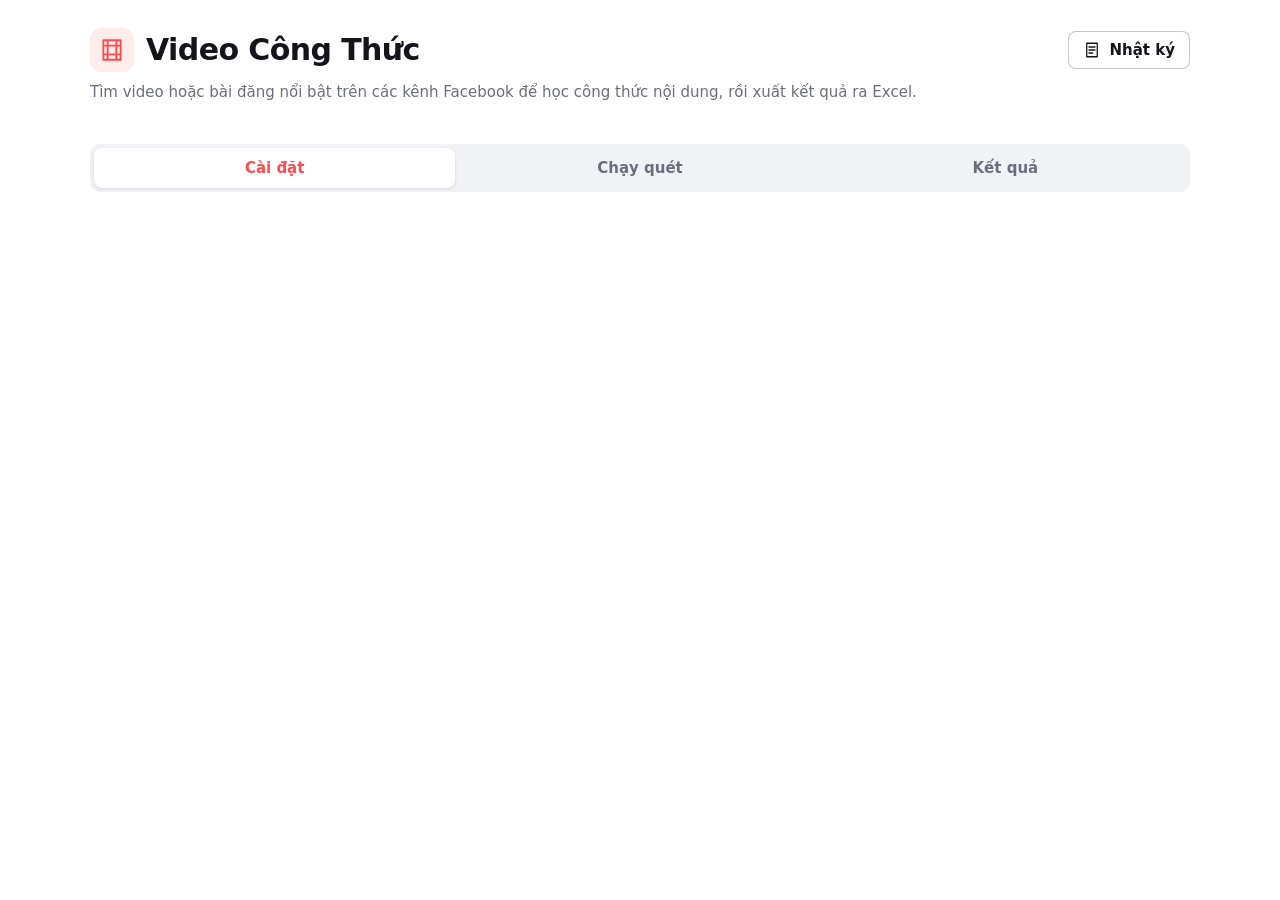
<file: frontend/index.html>
<!doctype html>
<html lang="vi"><head><meta charset="utf-8"><meta name="viewport" content="width=device-width,initial-scale=1"><meta name="color-scheme" content="light dark"><title>Video Công Thức</title><link rel="stylesheet" href="css/tokens.css"><link rel="stylesheet" href="css/base.css"><link rel="stylesheet" href="css/components.css"></head><body><div id="app"></div><script type="module" src="js/main.js"></script></body></html>
</file>
<file: frontend/css/tokens.css>
/* Design tokens. Visual language follows the earlier Streamlit version the users liked:
   neutral canvas, thin translucent borders, one warm primary (coral red), status colors as text tints. */
:root {
  color-scheme: light;

  --bg: #ffffff;
  --surface: #ffffff;
  --surface-2: #f0f2f6;          /* inputs, segmented controls, code blocks */
  --surface-hover: #e8ebf1;
  --text: #31333f;
  --text-strong: #14151a;
  --muted: #6b6f7d;
  --border: rgba(49, 51, 63, 0.16);
  --border-strong: rgba(49, 51, 63, 0.28);

  --primary: #ff4b4b;
  --primary-hover: #e93d3d;
  --primary-soft: rgba(255, 75, 75, 0.1);
  --on-primary: #ffffff;

  --success: #177233;
  --success-soft: rgba(33, 195, 84, 0.12);
  --warning: #926c05;
  --warning-soft: rgba(255, 189, 69, 0.18);
  --danger: #c62a2a;
  --danger-soft: rgba(255, 43, 43, 0.1);
  --info: #0054a3;
  --info-soft: rgba(28, 131, 225, 0.1);

  --chart-1: #0068c9;
  --chart-2: #83c9ff;
  --chart-3: #ff2b2b;
  --chart-4: #ffabab;

  --radius: 10px;
  --radius-sm: 8px;
  --shadow: 0 1px 2px rgba(20, 21, 26, 0.04);
  --shadow-pop: 0 12px 32px rgba(20, 21, 26, 0.18);
  --ring: 0 0 0 3px rgba(255, 75, 75, 0.28);

  --font: "Segoe UI Variable Text", "Segoe UI", system-ui, sans-serif;
  --font-display: "Segoe UI Variable Display", "Segoe UI", system-ui, sans-serif;
  --mono: "Cascadia Mono", Consolas, monospace;

  --fs-xs: 12px;
  --fs-sm: 13px;
  --fs-md: 15px;
  --fs-lg: 17px;
  --fs-xl: 22px;
  --fs-2xl: 30px;
}

@media (prefers-color-scheme: dark) {
  :root {
    color-scheme: dark;

    --bg: #0e1117;
    --surface: #0e1117;
    --surface-2: #262730;
    --surface-hover: #31333f;
    --text: #e6e8ee;
    --text-strong: #fafafa;
    --muted: #a3a8b8;
    --border: rgba(250, 250, 250, 0.14);
    --border-strong: rgba(250, 250, 250, 0.26);

    --primary: #ff4b4b;
    --primary-hover: #ff6a6a;
    --primary-soft: rgba(255, 75, 75, 0.16);

    --success: #3dd56d;
    --success-soft: rgba(61, 213, 109, 0.14);
    --warning: #ffd16a;
    --warning-soft: rgba(255, 209, 106, 0.14);
    --danger: #ff6c6c;
    --danger-soft: rgba(255, 108, 108, 0.14);
    --info: #60b4ff;
    --info-soft: rgba(96, 180, 255, 0.14);

    --chart-1: #83c9ff;
    --chart-2: #0068c9;
    --chart-3: #ff4b4b;
    --chart-4: #ffabab;

    --shadow: none;
    --shadow-pop: 0 16px 40px rgba(0, 0, 0, 0.55);
  }
}
</file>
<file: frontend/css/base.css>
*,
*::before,
*::after {
  box-sizing: border-box;
}

html {
  background: var(--bg);
}

body {
  margin: 0;
  background: var(--bg);
  color: var(--text);
  font: var(--fs-md) / 1.6 var(--font);
  -webkit-font-smoothing: antialiased;
}

button,
input,
textarea,
select {
  font: inherit;
  color: inherit;
}

button {
  cursor: pointer;
}

button:disabled {
  cursor: not-allowed;
}

a {
  color: var(--primary);
  text-decoration: none;
  cursor: pointer;
}

a:hover {
  text-decoration: underline;
}

:focus-visible {
  outline: none;
  box-shadow: var(--ring);
}

h1,
h2,
h3,
h4,
p {
  margin: 0;
}

h1 {
  font: 700 var(--fs-2xl) / 1.2 var(--font-display);
  letter-spacing: -0.02em;
  color: var(--text-strong);
}

h2 {
  font: 650 var(--fs-xl) / 1.3 var(--font-display);
  letter-spacing: -0.01em;
  color: var(--text-strong);
}

h3 {
  font-size: var(--fs-lg);
  font-weight: 650;
  color: var(--text-strong);
}

h4 {
  font-size: var(--fs-md);
  font-weight: 650;
  color: var(--text-strong);
}

ul,
ol {
  margin: 0;
  padding-left: 22px;
}

li + li {
  margin-top: 4px;
}

code,
pre {
  font-family: var(--mono);
}

.muted {
  color: var(--muted);
}

.hint {
  color: var(--muted);
  font-size: var(--fs-sm);
  line-height: 1.5;
}

/* Layout helpers */
.stack {
  display: flex;
  flex-direction: column;
  gap: 16px;
  min-width: 0;
}

.row {
  display: flex;
  align-items: center;
  flex-wrap: wrap;
  gap: 10px;
  min-width: 0;
}

.grid {
  display: grid;
  gap: 16px;
}

.spacer {
  flex: 1;
}

.sr-only {
  position: absolute;
  width: 1px;
  height: 1px;
  overflow: hidden;
  clip: rect(0 0 0 0);
  white-space: nowrap;
}

[hidden] {
  display: none !important;
}

/* Application chrome is not selectable; content stays selectable for copying. */
.chrome {
  user-select: none;
}

/* Scrollbars */
::-webkit-scrollbar {
  width: 12px;
  height: 12px;
}

::-webkit-scrollbar-thumb {
  background: var(--border-strong);
  border: 3px solid var(--bg);
  border-radius: 999px;
}

::-webkit-scrollbar-track {
  background: transparent;
}

@media (prefers-reduced-motion: reduce) {
  *,
  *::before,
  *::after {
    animation-duration: 0.01ms !important;
    transition-duration: 0.01ms !important;
  }
}
</file>
<file: frontend/css/components.css>
/* ---------- App shell ---------- */
.app-shell {
  max-width: 1180px;
  margin: 0 auto;
  padding: 28px 40px 56px;
  display: flex;
  flex-direction: column;
  gap: 20px;
}

.app-header {
  display: flex;
  align-items: center;
  gap: 12px;
}

.app-icon {
  display: grid;
  place-items: center;
  width: 44px;
  height: 44px;
  border-radius: 12px;
  background: var(--primary-soft);
  color: var(--primary);
  flex-shrink: 0;
}

.app-subtitle {
  margin-top: -12px;
  color: var(--muted);
}

.shell-banners:empty {
  display: none;
}

.shell-banners {
  display: flex;
  flex-direction: column;
  gap: 10px;
}

.next-step {
  display: flex;
  align-items: center;
  gap: 16px;
  padding: 14px 16px 14px 20px;
  border: 1px solid var(--border);
  border-radius: var(--radius);
  background: var(--surface);
}

.next-step > div {
  flex: 1;
  min-width: 0;
}

.next-step strong {
  color: var(--text-strong);
  margin-right: 4px;
}

.page-content {
  min-width: 0;
}

.lock-card {
  align-items: center;
  text-align: center;
  padding: 32px 16px;
}

/* ---------- Buttons ---------- */
.button {
  display: inline-flex;
  align-items: center;
  justify-content: center;
  gap: 8px;
  min-height: 38px;
  padding: 7px 14px;
  border: 1px solid var(--border-strong);
  border-radius: var(--radius-sm);
  background: var(--surface);
  color: var(--text-strong);
  font-weight: 550;
  line-height: 1.2;
  white-space: nowrap;
  transition: background 0.12s, border-color 0.12s, color 0.12s;
}

.button:hover:not(:disabled) {
  border-color: var(--primary);
  color: var(--primary);
}

.button:active:not(:disabled) {
  background: var(--primary-soft);
}

.button:disabled {
  opacity: 0.45;
}

.button.primary {
  background: var(--primary);
  border-color: var(--primary);
  color: var(--on-primary);
}

.button.primary:hover:not(:disabled) {
  background: var(--primary-hover);
  border-color: var(--primary-hover);
  color: var(--on-primary);
}

.button.ghost {
  border-color: transparent;
  background: transparent;
  color: var(--muted);
}

.button.ghost:hover:not(:disabled) {
  background: var(--surface-2);
  border-color: transparent;
  color: var(--text-strong);
}

.button.danger {
  border-color: var(--danger);
  color: var(--danger);
}

.button.danger:hover:not(:disabled) {
  background: var(--danger-soft);
  border-color: var(--danger);
  color: var(--danger);
}

.button.small {
  min-height: 30px;
  padding: 4px 10px;
  font-size: var(--fs-sm);
}

.button.large {
  min-height: 46px;
  padding: 10px 22px;
  font-size: var(--fs-md);
}

.button svg {
  flex-shrink: 0;
}

/* ---------- Cards, expanders ---------- */
.card {
  border: 1px solid var(--border);
  border-radius: var(--radius);
  background: var(--surface);
  box-shadow: var(--shadow);
  min-width: 0;
}

.card-header {
  display: flex;
  align-items: flex-start;
  justify-content: space-between;
  gap: 16px;
  padding: 18px 20px 0;
}

.card-header h2 {
  font-size: var(--fs-lg);
  font-weight: 650;
}

.card-header > .row:empty {
  display: none;
}

.card-subtitle {
  margin-top: 4px;
  color: var(--muted);
  font-size: var(--fs-sm);
}

.card-body {
  display: flex;
  flex-direction: column;
  gap: 16px;
  padding: 16px 20px 20px;
  min-width: 0;
}

.card > .card-body:first-child {
  padding-top: 20px;
}

.expander {
  border: 1px solid var(--border);
  border-radius: var(--radius);
  background: var(--surface);
  min-width: 0;
}

.expander > summary {
  display: flex;
  align-items: center;
  gap: 10px;
  padding: 13px 16px;
  font-weight: 600;
  color: var(--text-strong);
  list-style: none;
  cursor: pointer;
  border-radius: var(--radius);
  user-select: none;
}

.expander > summary::-webkit-details-marker {
  display: none;
}

.expander > summary::before {
  content: "";
  width: 7px;
  height: 7px;
  margin: 0 4px 0 2px;
  border-right: 2px solid currentColor;
  border-bottom: 2px solid currentColor;
  transform: rotate(-45deg);
  transition: transform 0.15s;
  flex-shrink: 0;
  opacity: 0.7;
}

.expander[open] > summary::before {
  transform: rotate(45deg);
}

.expander > summary:hover {
  background: var(--surface-2);
}

.expander[open] > summary {
  border-bottom-left-radius: 0;
  border-bottom-right-radius: 0;
}

.expander-body {
  display: flex;
  flex-direction: column;
  gap: 16px;
  padding: 4px 18px 18px;
  min-width: 0;
}

/* ---------- Journey stepper & tabs ---------- */
.stepper {
  display: grid;
  grid-template-columns: repeat(3, minmax(0, 1fr));
  gap: 12px;
  margin: 0;
  padding: 0;
  list-style: none;
}

.step {
  display: flex;
  align-items: center;
  gap: 12px;
  margin: 0;
  padding: 14px 16px;
  border: 1px solid var(--border);
  border-radius: var(--radius);
  background: var(--surface);
}

.step + .step {
  margin-top: 0;
}

.step strong {
  display: block;
  color: var(--text-strong);
  font-weight: 650;
}

.step small {
  display: block;
  font-size: var(--fs-sm);
  font-weight: 550;
}

.step-number {
  display: grid;
  place-items: center;
  width: 30px;
  height: 30px;
  border-radius: 50%;
  flex-shrink: 0;
  font-weight: 700;
  font-size: var(--fs-sm);
  background: var(--surface-2);
  color: var(--muted);
}

.step.done .step-number {
  background: var(--success-soft);
  color: var(--success);
}

.step.done small {
  color: var(--success);
}

.step.current {
  border-color: var(--primary);
  box-shadow: inset 0 0 0 1px var(--primary);
}

.step.current .step-number {
  background: var(--primary);
  color: var(--on-primary);
}

.step.current small {
  color: var(--primary);
}

.step.pending small {
  color: var(--muted);
}

.tabs {
  display: grid;
  grid-auto-flow: column;
  grid-auto-columns: minmax(0, 1fr);
  gap: 4px;
  padding: 4px;
  border-radius: var(--radius);
  background: var(--surface-2);
}

.tabs > button {
  min-height: 40px;
  border: 0;
  border-radius: var(--radius-sm);
  background: transparent;
  color: var(--muted);
  font-weight: 600;
  transition: background 0.12s, color 0.12s;
}

.tabs > button:hover {
  color: var(--text-strong);
}

.tabs > button[aria-selected="true"] {
  background: var(--surface);
  color: var(--primary);
  box-shadow: 0 1px 3px rgba(20, 21, 26, 0.12);
}

/* ---------- Badges ---------- */
.badge {
  display: inline-flex;
  align-items: center;
  gap: 4px;
  align-self: flex-start;
  width: fit-content;
  padding: 2px 10px;
  border-radius: 999px;
  font-size: var(--fs-xs);
  font-weight: 650;
  line-height: 1.6;
  white-space: nowrap;
  background: var(--surface-2);
  color: var(--muted);
}

.badge.done,
.badge.success {
  background: var(--success-soft);
  color: var(--success);
}

.badge.current {
  background: var(--info-soft);
  color: var(--info);
}

.badge.warning {
  background: var(--warning-soft);
  color: var(--warning);
}

.badge.error {
  background: var(--danger-soft);
  color: var(--danger);
}

/* ---------- Form fields ---------- */
.field {
  display: flex;
  flex-direction: column;
  gap: 6px;
  min-width: 0;
}

.field-label {
  font-size: var(--fs-sm);
  font-weight: 600;
  color: var(--text-strong);
}

.input {
  width: 100%;
  min-height: 40px;
  padding: 8px 12px;
  border: 1px solid transparent;
  border-radius: var(--radius-sm);
  background: var(--surface-2);
  color: var(--text-strong);
  transition: border-color 0.12s, box-shadow 0.12s;
}

.input::placeholder {
  color: var(--muted);
  opacity: 0.85;
}

.input:hover:not(:disabled) {
  border-color: var(--border-strong);
}

.input:focus {
  outline: none;
  border-color: var(--primary);
  box-shadow: var(--ring);
}

.input:disabled {
  opacity: 0.55;
  cursor: not-allowed;
}

textarea.input {
  resize: vertical;
  line-height: 1.55;
}

select.input {
  cursor: pointer;
}

select.input[size] {
  padding: 4px;
}

select.input option {
  padding: 6px 8px;
  border-radius: 6px;
}

.input-wrap {
  display: flex;
  align-items: center;
  gap: 6px;
  max-width: 560px;
}

.input-wrap .input {
  flex: 1;
}

.search-select {
  display: flex;
  flex-direction: column;
  gap: 6px;
}

.checkbox,
.toggle {
  display: inline-flex;
  align-items: center;
  gap: 10px;
  cursor: pointer;
  width: fit-content;
}

.checkbox input {
  width: 18px;
  height: 18px;
  margin: 0;
  accent-color: var(--primary);
  cursor: pointer;
}

.toggle input {
  appearance: none;
  position: relative;
  width: 38px;
  height: 22px;
  margin: 0;
  border-radius: 999px;
  background: var(--border-strong);
  cursor: pointer;
  transition: background 0.15s;
  flex-shrink: 0;
}

.toggle input::after {
  content: "";
  position: absolute;
  top: 3px;
  left: 3px;
  width: 16px;
  height: 16px;
  border-radius: 50%;
  background: #fff;
  box-shadow: 0 1px 2px rgba(0, 0, 0, 0.25);
  transition: transform 0.15s;
}

.toggle input:checked {
  background: var(--primary);
}

.toggle input:checked::after {
  transform: translateX(16px);
}

.checkbox:has(input:disabled),
.toggle:has(input:disabled) {
  opacity: 0.55;
  cursor: not-allowed;
}

.radio-pills {
  display: inline-flex;
  flex-wrap: wrap;
  gap: 4px;
  padding: 4px;
  border-radius: var(--radius-sm);
  background: var(--surface-2);
  width: fit-content;
  max-width: 100%;
}

.radio-pills > button {
  min-height: 32px;
  padding: 4px 14px;
  border: 0;
  border-radius: 6px;
  background: transparent;
  color: var(--muted);
  font-weight: 600;
}

.radio-pills > button:hover:not(:disabled) {
  color: var(--text-strong);
}

.radio-pills > button[aria-checked="true"] {
  background: var(--surface);
  color: var(--primary);
  box-shadow: 0 1px 3px rgba(20, 21, 26, 0.12);
}

.radio-pills > button:disabled {
  opacity: 0.5;
}

/* ---------- Alerts ---------- */
.alert {
  display: flex;
  align-items: flex-start;
  gap: 12px;
  padding: 14px 16px;
  border-radius: var(--radius-sm);
  background: var(--info-soft);
  color: var(--info);
  line-height: 1.55;
}

.alert > svg,
.alert > .spinner {
  flex-shrink: 0;
  margin-top: 2px;
}

.alert > div {
  flex: 1;
  min-width: 0;
  display: flex;
  flex-direction: column;
  gap: 4px;
  overflow-wrap: anywhere;
}

.alert strong {
  color: inherit;
}

.alert ul {
  margin-top: 2px;
}

.alert.success {
  background: var(--success-soft);
  color: var(--success);
}

.alert.warning {
  background: var(--warning-soft);
  color: var(--warning);
}

.alert.error {
  background: var(--danger-soft);
  color: var(--danger);
}

/* ---------- Progress ---------- */
.progress {
  display: flex;
  flex-direction: column;
  gap: 6px;
  min-width: 0;
}

.progress-label {
  display: flex;
  justify-content: space-between;
  gap: 12px;
  font-size: var(--fs-sm);
  color: var(--muted);
}

.progress-track {
  height: 6px;
  border-radius: 999px;
  background: var(--surface-2);
  overflow: hidden;
}

.progress-fill {
  height: 100%;
  border-radius: inherit;
  background: var(--primary);
  transition: width 0.35s ease;
}

/* ---------- Tables ---------- */
.table-scroll {
  overflow: auto;
  max-height: 520px;
  border: 1px solid var(--border);
  border-radius: var(--radius-sm);
}

.table-scroll table {
  width: 100%;
  border-collapse: collapse;
  font-size: var(--fs-sm);
}

.table-scroll th {
  position: sticky;
  top: 0;
  z-index: 1;
  padding: 9px 12px;
  background: var(--surface-2);
  color: var(--muted);
  font-weight: 600;
  text-align: left;
  white-space: nowrap;
}

.table-scroll td {
  padding: 9px 12px;
  border-top: 1px solid var(--border);
  vertical-align: middle;
}

.table-scroll tbody tr:hover td {
  background: var(--surface-2);
}

.table-scroll .progress {
  min-width: 110px;
}

.editable-table .table-scroll {
  max-height: none;
}

.editable-table td {
  padding: 6px 8px;
}

.editable-table .input {
  min-height: 36px;
  background: transparent;
  border-color: transparent;
}

.editable-table .input:hover:not(:disabled) {
  background: var(--surface-2);
}

.editable-table .input:focus {
  background: var(--surface);
}

/* ---------- Metrics ---------- */
.metric {
  display: flex;
  flex-direction: column;
  gap: 2px;
  min-width: 0;
}

.metric > .muted {
  font-size: var(--fs-sm);
}

.metric-value {
  font: 650 28px / 1.25 var(--font-display);
  color: var(--text-strong);
  letter-spacing: -0.01em;
  overflow-wrap: anywhere;
}

/* ---------- Modal ---------- */
.modal-overlay {
  position: fixed;
  inset: 0;
  z-index: 50;
  display: grid;
  place-items: center;
  padding: 24px;
  background: rgba(14, 17, 23, 0.5);
  backdrop-filter: blur(2px);
  animation: fade-in 0.12s ease;
}

.modal {
  display: flex;
  flex-direction: column;
  width: min(760px, 100%);
  max-height: calc(100vh - 48px);
  border: 1px solid var(--border);
  border-radius: 14px;
  background: var(--surface);
  box-shadow: var(--shadow-pop);
  animation: pop-in 0.16s ease;
}

.modal-header {
  display: flex;
  align-items: center;
  justify-content: space-between;
  gap: 16px;
  padding: 18px 20px 10px;
}

.modal-header h2 {
  font-size: var(--fs-lg);
}

.modal-body {
  display: flex;
  flex-direction: column;
  gap: 14px;
  padding: 8px 20px 16px;
  overflow: auto;
}

.modal-footer {
  display: flex;
  justify-content: flex-end;
  gap: 10px;
  padding: 14px 20px 18px;
}

.log-lines {
  margin: 0;
  max-height: 440px;
  overflow: auto;
  padding: 12px 14px;
  border-radius: var(--radius-sm);
  background: var(--surface-2);
  font: var(--fs-xs) / 1.75 var(--mono);
  white-space: pre-wrap;
  overflow-wrap: anywhere;
}

/* ---------- Toasts ---------- */
.toast-stack {
  position: fixed;
  right: 20px;
  bottom: 20px;
  z-index: 60;
  display: flex;
  flex-direction: column;
  gap: 10px;
  width: min(420px, calc(100vw - 40px));
}

.toast {
  display: flex;
  align-items: center;
  gap: 10px;
  padding: 10px 8px 10px 14px;
  border: 1px solid var(--border);
  border-left: 4px solid var(--info);
  border-radius: var(--radius-sm);
  background: var(--surface);
  box-shadow: var(--shadow-pop);
  animation: pop-in 0.16s ease;
}

.toast > span {
  flex: 1;
  min-width: 0;
  overflow-wrap: anywhere;
}

.toast > svg {
  color: var(--info);
  flex-shrink: 0;
}

.toast.success {
  border-left-color: var(--success);
}

.toast.success > svg {
  color: var(--success);
}

.toast.error {
  border-left-color: var(--danger);
}

.toast.error > svg {
  color: var(--danger);
}

/* ---------- Misc ---------- */
.empty-state {
  display: flex;
  flex-direction: column;
  align-items: center;
  gap: 8px;
  padding: 32px 16px;
  text-align: center;
  color: var(--muted);
}

.empty-state h3 {
  font-size: var(--fs-md);
}

.empty-state p {
  max-width: 460px;
}

.empty-state .row {
  margin-top: 8px;
  justify-content: center;
}

.spinner {
  display: inline-block;
  border: 2px solid var(--border-strong);
  border-top-color: var(--primary);
  border-radius: 50%;
  animation: spin 0.7s linear infinite;
  flex-shrink: 0;
}

.icon {
  flex-shrink: 0;
}

/* ---------- Charts ---------- */
.chart {
  position: relative;
  min-width: 0;
}

.chart svg {
  display: block;
  overflow: visible;
}

.chart text {
  fill: var(--muted);
  font-family: var(--font);
}

.chart .axis line,
.chart .axis path {
  stroke: var(--border);
}

.chart-legend {
  display: flex;
  flex-wrap: wrap;
  justify-content: center;
  gap: 14px;
  margin-top: 6px;
  font-size: var(--fs-sm);
  color: var(--muted);
}

.chart-legend span {
  display: inline-flex;
  align-items: center;
  gap: 6px;
}

.chart-tooltip {
  position: absolute;
  z-index: 5;
  pointer-events: none;
  max-width: 320px;
  padding: 7px 10px;
  border: 1px solid var(--border);
  border-radius: var(--radius-sm);
  background: var(--surface);
  box-shadow: var(--shadow-pop);
  color: var(--text-strong);
  font-size: var(--fs-sm);
  line-height: 1.45;
}

@keyframes spin {
  to {
    transform: rotate(360deg);
  }
}

@keyframes fade-in {
  from {
    opacity: 0;
  }
}

@keyframes pop-in {
  from {
    opacity: 0;
    transform: translateY(6px) scale(0.98);
  }
}

@media (max-width: 900px) {
  .app-shell {
    padding: 20px 20px 40px;
  }

  .stepper {
    grid-template-columns: 1fr;
  }
}
</file>
